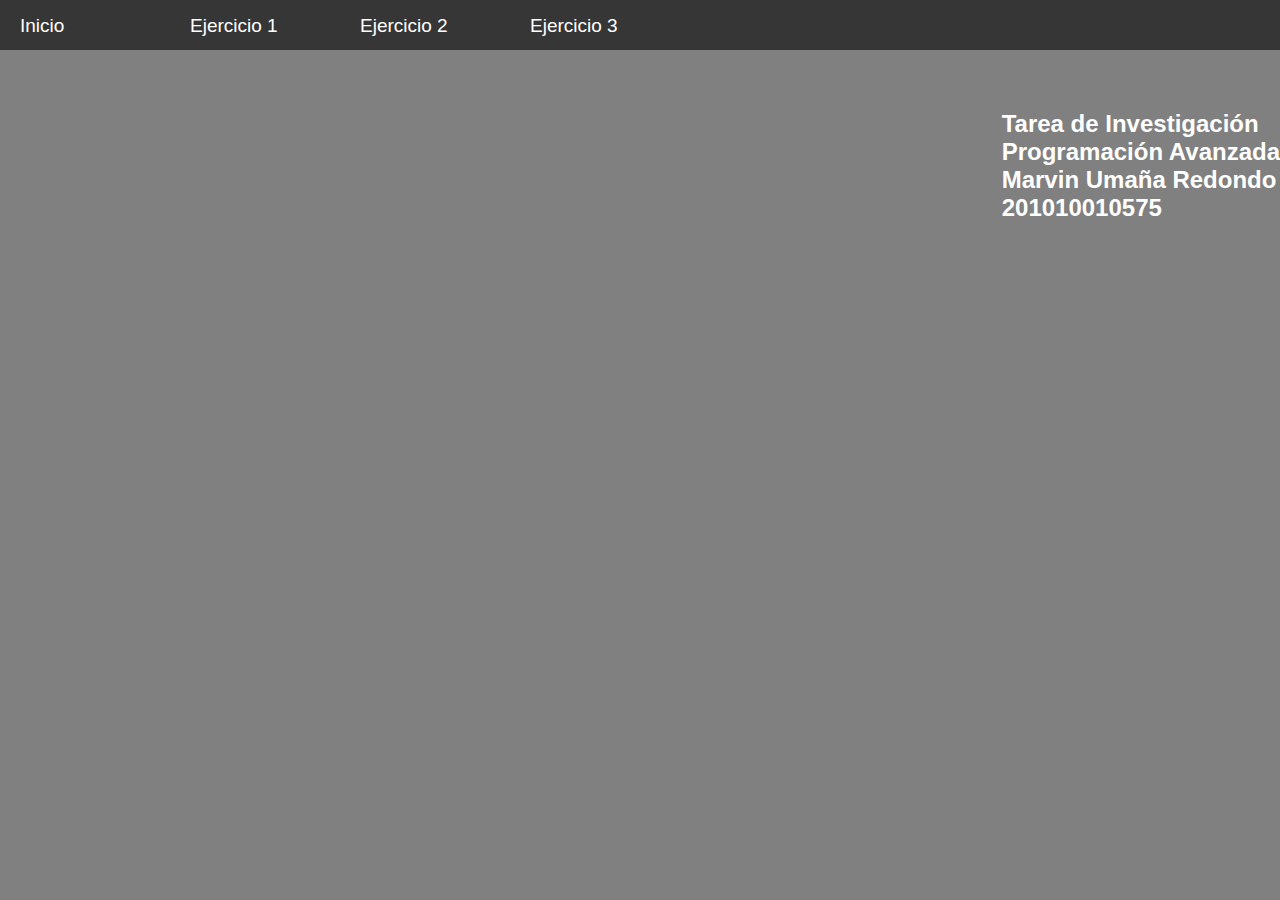
<file: index.html>
<!DOCTYPE html>
<html lang="en">
<head>
    <meta charset="UTF-8">
    <meta name="viewport" content="width=device-width, initial-scale=1.0">
    <meta http-equiv="X-UA-Compatible" content="ie=edge">
    <title>Tarea de Investigación</title>
    <!--Estilos-->
    <link rel="stylesheet" href="./css/estilos.css">

</head>
<body>
    <div>
        <nav>
            <div>
                <ul>
                    <li class="nav-itemMain">
                        <a class="nav-item-main" href="index.html">Inicio</a>
                    </li>
                    
                    <li class="nav-item">
                        <a class="nav-link" href="./html/ejercicio1.html">Ejercicio 1</a>
                    </li>
                    
                    <li class="nav-item">
                        <a class="nav-link" href="./html/ejercicio2.html">Ejercicio 2</a>
                    </li>

                    <li class="nav-item">
                        <a class="nav-link" href="./html/ejercicio3.html">Ejercicio 3</a>
                    </li>
                </ul>
            </div>
        </nav>
    </div>
</body>
<footer>
    <div class="footer-config">
        <h2>Tarea de Investigación</h2>
        <h2>Programación Avanzada</h2>
        <h2>Marvin Umaña Redondo</h2>
        <h2>201010010575</h2>
    </div>
</footer>
</html>
</file>
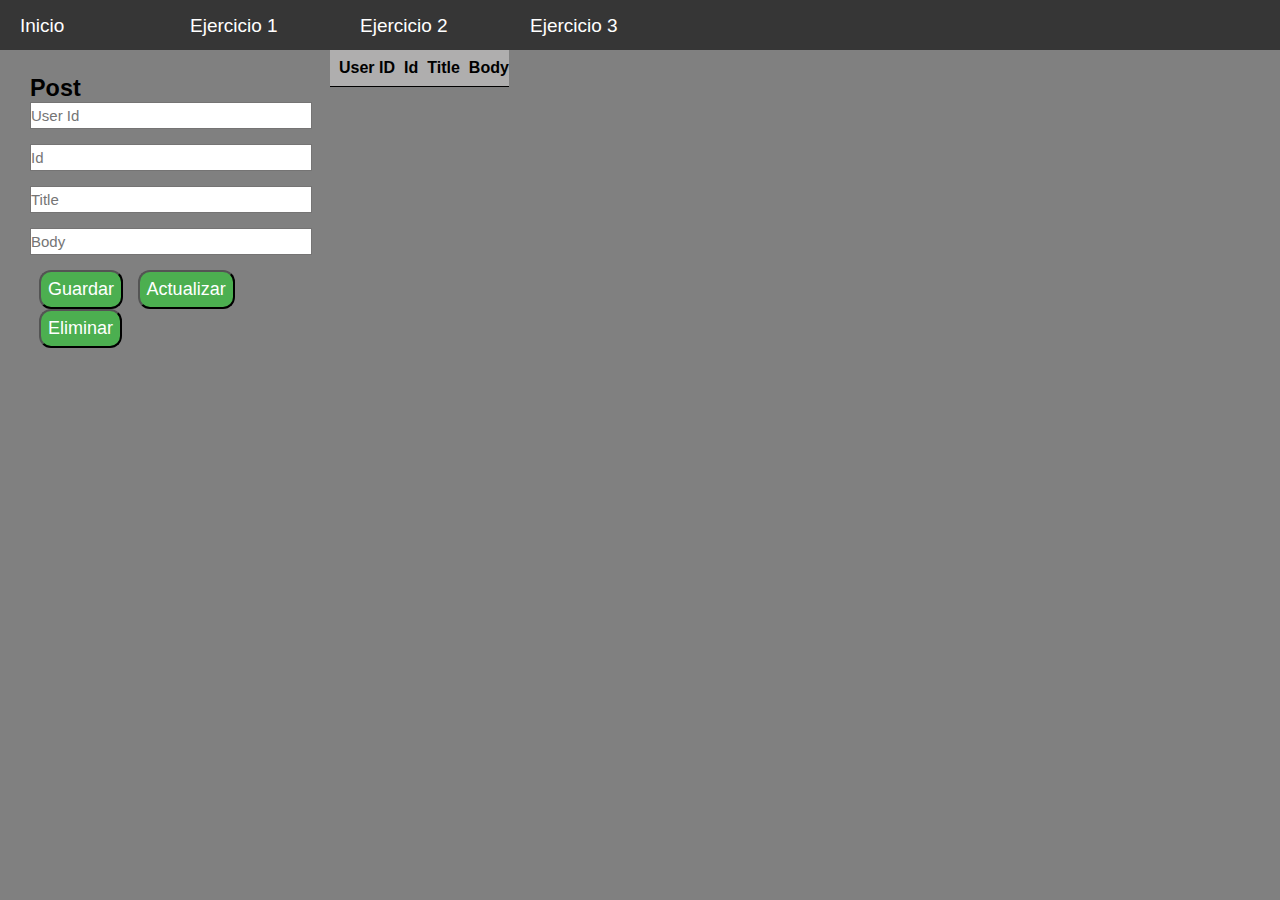
<file: html/ejercicio3.html>
<!DOCTYPE html>
<html lang="en">
<head>
    <meta charset="UTF-8">
    <meta name="viewport" content="width=device-width, initial-scale=1.0">
    <meta http-equiv="X-UA-Compatible" content="ie=edge">
    <title>Ejercicio 3</title>

    <!--Estilos-->   
    <link rel="stylesheet" href="../css/estilos.css">

    <!--Scripts-->
    <script src="../js/jQuery.js"></script>

</head>
<body>
    <div class="bar">
        <nav>
            <div>
                <ul>
                    <li class="nav-itemMain">
                        <a class="nav-item-main" href="../index.html">Inicio</a>
                    </li>
                            
                    <li class="nav-item">
                        <a class="nav-link" href="../html/ejercicio1.html">Ejercicio 1</a>
                    </li>
                            
                    <li class="nav-item">
                        <a class="nav-link" href="../html/ejercicio2.html">Ejercicio 2</a>
                    </li>
        
                    <li class="nav-item">
                        <a class="nav-link" href="../html/ejercicio3.html">Ejercicio 3</a>
                    </li>
                </ul>
            </div>
        </nav>
    </div>

    <div class="container">
            <div class="row">
                <div class="col-md-4">
                    <h3>Post</h3>
                    <form>
                        <div class="form-group">
                            <input class="control-group" type="text" name="userId" placeholder="User Id"/>
                        </div>
    
                        <div class="form-group">
                            <input class="control-group" type="text" name="id" placeholder="Id"/>
                        </div>
                        <div class="form-group">
                            <input class="control-group" type="text" name="title" placeholder="Title"/>
                        </div>
                        <div class="form-group">
                            <input class="control-group" type="text" name="body" placeholder="Body"/>
                        </div>

                        <button id="guardar" class="btn btn-primary">Guardar</button>

                        <button id="actualizar" class="btn btn-primary">Actualizar</button>

                        <button id="eliminar" class="btn btn-primary">Eliminar</button>

                    </form>
                </div>
                <div class="col-md-8">
                    <table class="table">
                        <thead class="thead-light">
                            <tr>
                                <th>User ID</th>
                                <th>Id</th>
                                <th>Title</th>
                                <th>Body</th>
                            </tr>
                        </thead>
                        <tbody id="tbdPost"></tbody>
                    </table>
                </div>
            </div>
        </div>
        <script src="../js/ajax.js"></script>
</body>
</html>
</file>
<file: css/estilos.css>
/*Configuracion Master Page*/
*{
    margin: 0;
    padding: 0;
    font-family: Arial, Helvetica, sans-serif;
}

body{
    background: gray;
}

nav{
    height: 50px;
    background: #363636;
}

li{
    display: block;
    float: left;
    width: 150px;
    padding-top: 15px;
    padding-left: 20px;
}

a{
    color: white;
    text-decoration: none;
    width: 110px;
    height: 25px;
    font-size: 19px;
    
}

/**Footer configuración Index**/
footer{
    padding-top: 60px;
    float: right;
    color: white;
}

/*Configuración Master Page en los Ejercicios1,2,3*/
h1{
    color: white;
    padding-top: 40px;
    padding-bottom: 40px;
    text-align: center;
  }

button{
    padding-top: 40px;
    margin-left: 3%;
    background-color: #4CAF50;
    color: white;
    padding: 7px;
    text-align: center;
    font-size: 18px;
    border-radius: 12px;
  }

    /**Configuracion Ejercicio 1**/
  div .block{
    position: absolute;
    background-color: rgb(176, 204, 170);
    left: 20px;
    width: 150px;
    height: 150px;
    margin-top: 15px;
    border: 2px solid white;
  }

    /**Configuracion Ejercicio 2**/
  p {
    color: white;
    font-size: 18px;
    padding-top: 30px;
    padding-left: 9%;
    position: relative;
    width: 220px;
    }

    /**Configuración Ejercicio 3**/
div .col-md-4{
    float: left;
    color: black;
    padding-top: 25px;
    padding-left: 30px;
    width: 300px;
    font-size: 20px;
}

input{
    width: 280px;
    height: 25px;
    margin-bottom: 15px;
    font-size: 15px;
    border: 1px solid rgb(117, 116, 116);
}

table,td, th {
    border-bottom: 1px solid black;
    padding-top: 9px;
    padding-left: 9px;
    padding-bottom: 9px;
    margin-right: 20px;
}
table{
    border-collapse: collapse;
}

table .thead-light tr{
    background: rgb(175, 174, 174);
}
</file>
